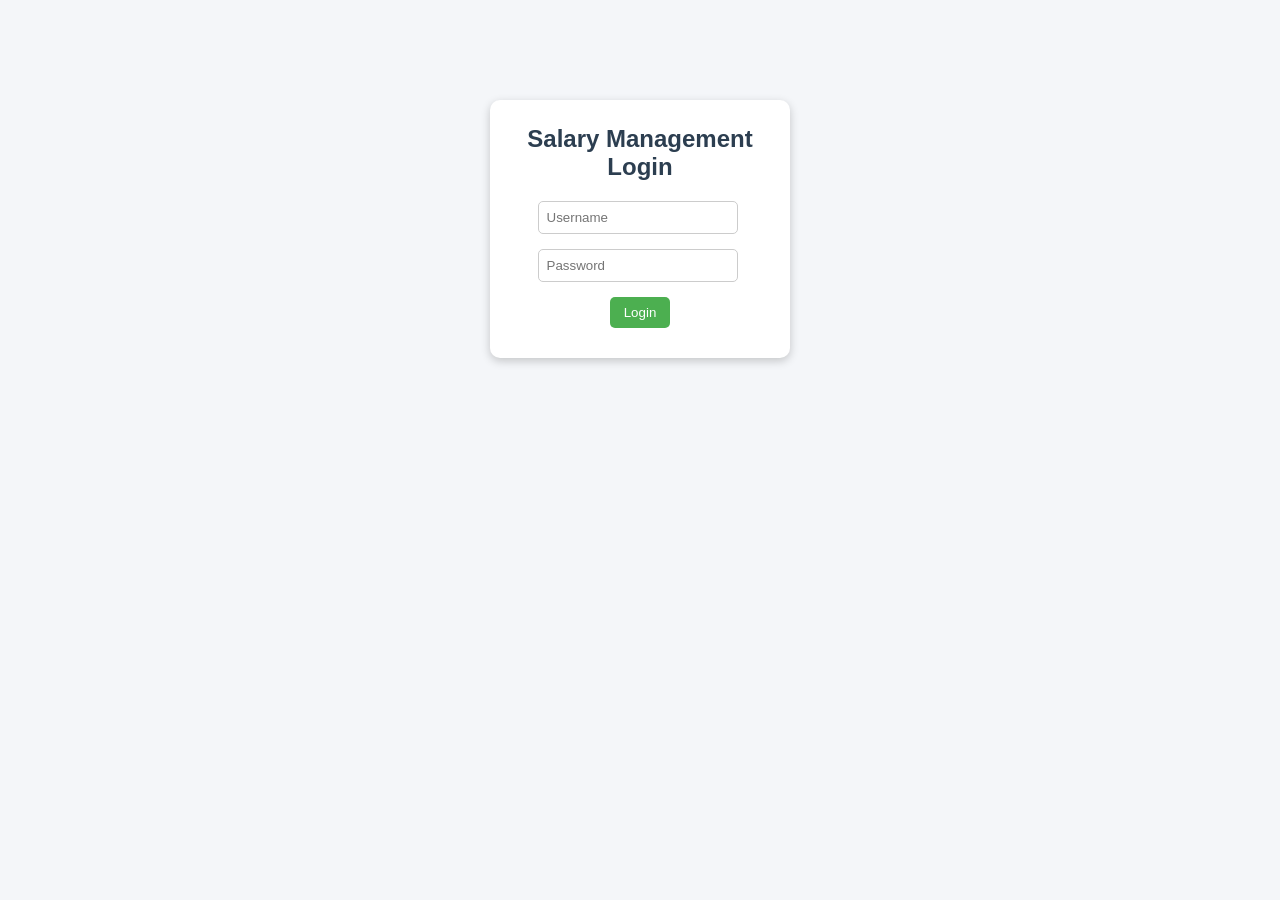
<file: index.html>
<!DOCTYPE html>
<html>
<head>
    <title>Login</title>
    <link rel="stylesheet" href="css/styles.css">
</head>
<body>

<div class="login-container">
    <h2>Salary Management Login</h2>
    <input type="text" id="username" placeholder="Username">
    <input type="password" id="password" placeholder="Password">
    <button onclick="login()">Login</button>
</div>

<script src="js/auth.js"></script>
</body>
</html>
</file>
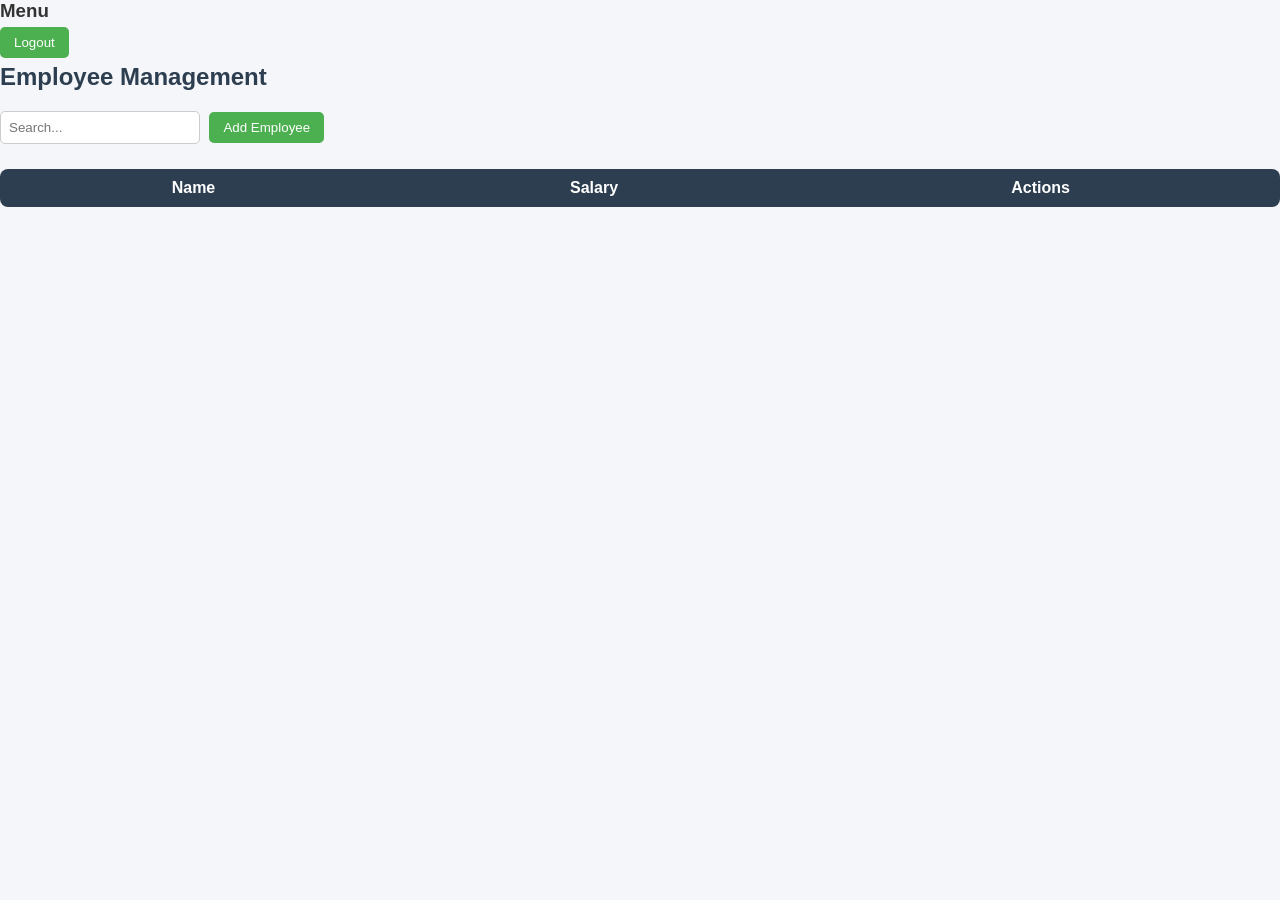
<file: dashboard.html>
<!DOCTYPE html>
<html>
<head>
    <title>Dashboard</title>
    <link rel="stylesheet" href="css/styles.css">
</head>
<body onload="loadEmployees()">

<div class="sidebar">
    <h3>Menu</h3>
    <button onclick="logout()">Logout</button>
</div>

<div class="main">
    <h2>Employee Management</h2>

    <input type="text" id="search" placeholder="Search..." onkeyup="searchEmployee()">

    <button onclick="openModal()">Add Employee</button>

    <table id="employeeTable">
        <thead>
            <tr>
                <th>Name</th>
                <th>Salary</th>
                <th>Actions</th>
            </tr>
        </thead>
        <tbody></tbody>
    </table>
</div>

<!-- Modal -->
<div id="modal" class="modal">
    <input type="text" id="name" placeholder="Name">
    <input type="number" id="salary" placeholder="Salary">
    <button onclick="addEmployee()">Save</button>
    <button onclick="closeModal()">Cancel</button>
</div>

<script src="js/employee.js"></script>
<script src="js/dashboard.js"></script>
<script src="js/auth.js"></script>
</body>
</html>
</file>
<file: css/styles.css>
/* Reset */
* {
    margin: 0;
    padding: 0;
    box-sizing: border-box;
}

/* Body */
body {
    font-family: 'Segoe UI', sans-serif;
    background: #f4f6f9;
    color: #333;
}

/* Layout */
.container {
    width: 90%;
    margin: auto;
    margin-top: 30px;
}

/* Headings */
h1, h2 {
    margin-bottom: 15px;
    color: #2c3e50;
}

/* Buttons */
button {
    background: #4CAF50;
    color: white;
    border: none;
    padding: 8px 14px;
    margin: 5px 0;
    cursor: pointer;
    border-radius: 5px;
    transition: 0.3s;
}

button:hover {
    background: #45a049;
}

/* Inputs */
input {
    padding: 8px;
    width: 200px;
    margin: 5px 5px 10px 0;
    border: 1px solid #ccc;
    border-radius: 5px;
}

/* Table */
table {
    width: 100%;
    border-collapse: collapse;
    margin-top: 15px;
    background: white;
    border-radius: 8px;
    overflow: hidden;
}

table th {
    background: #2c3e50;
    color: white;
    padding: 10px;
}

table td {
    padding: 10px;
    border-bottom: 1px solid #ddd;
}

table tr:hover {
    background: #f1f1f1;
}

/* Card style */
.card {
    background: white;
    padding: 20px;
    border-radius: 10px;
    box-shadow: 0 2px 8px rgba(0,0,0,0.1);
}

/* Login box */
.login-container {
    width: 300px;
    margin: 100px auto;
    padding: 25px;
    background: white;
    border-radius: 10px;
    box-shadow: 0 3px 10px rgba(0,0,0,0.2);
    text-align: center;
}

/* Modal */
.modal {
    display: none;
    position: fixed;
    top: 30%;
    left: 50%;
    transform: translate(-50%, -50%);
    background: white;
    padding: 20px;
    border-radius: 10px;
    box-shadow: 0 3px 10px rgba(0,0,0,0.3);
}
</file>
